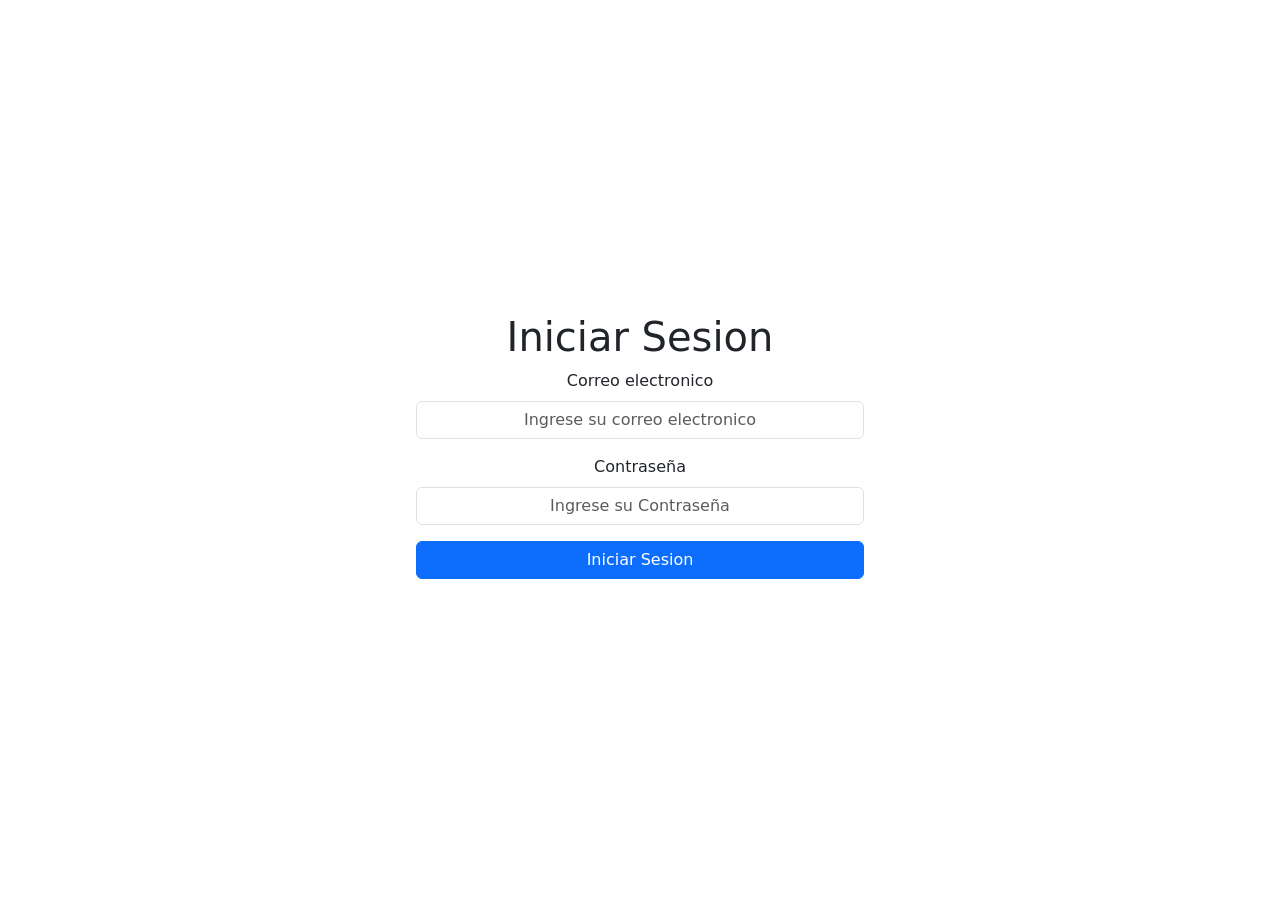
<file: EF1/login.html>
<!DOCTYPE html>
<html lang="es">
<head>
    <meta charset="UTF-8">
    <meta name="viewport" content="width=device-width, initial-scale=1.0">
    <title></title>
    <link href="https://cdn.jsdelivr.net/npm/bootstrap@5.3.8/dist/css/bootstrap.min.css" rel="stylesheet" integrity="sha384-sRIl4kxILFvY47J16cr9ZwB07vP4J8+LH7qKQnuqkuIAvNWLzeN8tE5YBujZqJLB" crossorigin="anonymous">
    <link rel="stylesheet" href="assets/styles.css">
</head>
<body>
    <div class="container text-center bg-body">
        <div class="row justify-content-center align-items-center vh-100">
            <div class="col-md-5">
                <h1>Iniciar Sesion</h1>
                <form id="loginform">

                    <div class="mb-3">
                        <label for="mail" class="form-label">Correo electronico</label>
                        <input type="text" class="form-control text-center" id="mail" placeholder="Ingrese su correo electronico">
                    </div>

                    <div class="mb-3">
                        <label for="password" class="form-label">
                            Contraseña
                        </label>
                        <input 
                            type="password"
                            id="password"
                            class="form-control text-center"
                            placeholder="Ingrese su Contraseña">
                    </div>

                    <button
                        type="submit"
                        class="btn btn-primary w-100">
                        Iniciar Sesion
                    </button>
                    <div id="mensaje" class="text-center mt-3"></div>
                </form>
            </div>
            </div>
            <div class="imgBox row">
                <img src="assets/img/background01.jpg" alt="">
            </div>
        </div> 
    </div>

    <script src="script.js"></script>
</body>
</html>
</html>
</file>
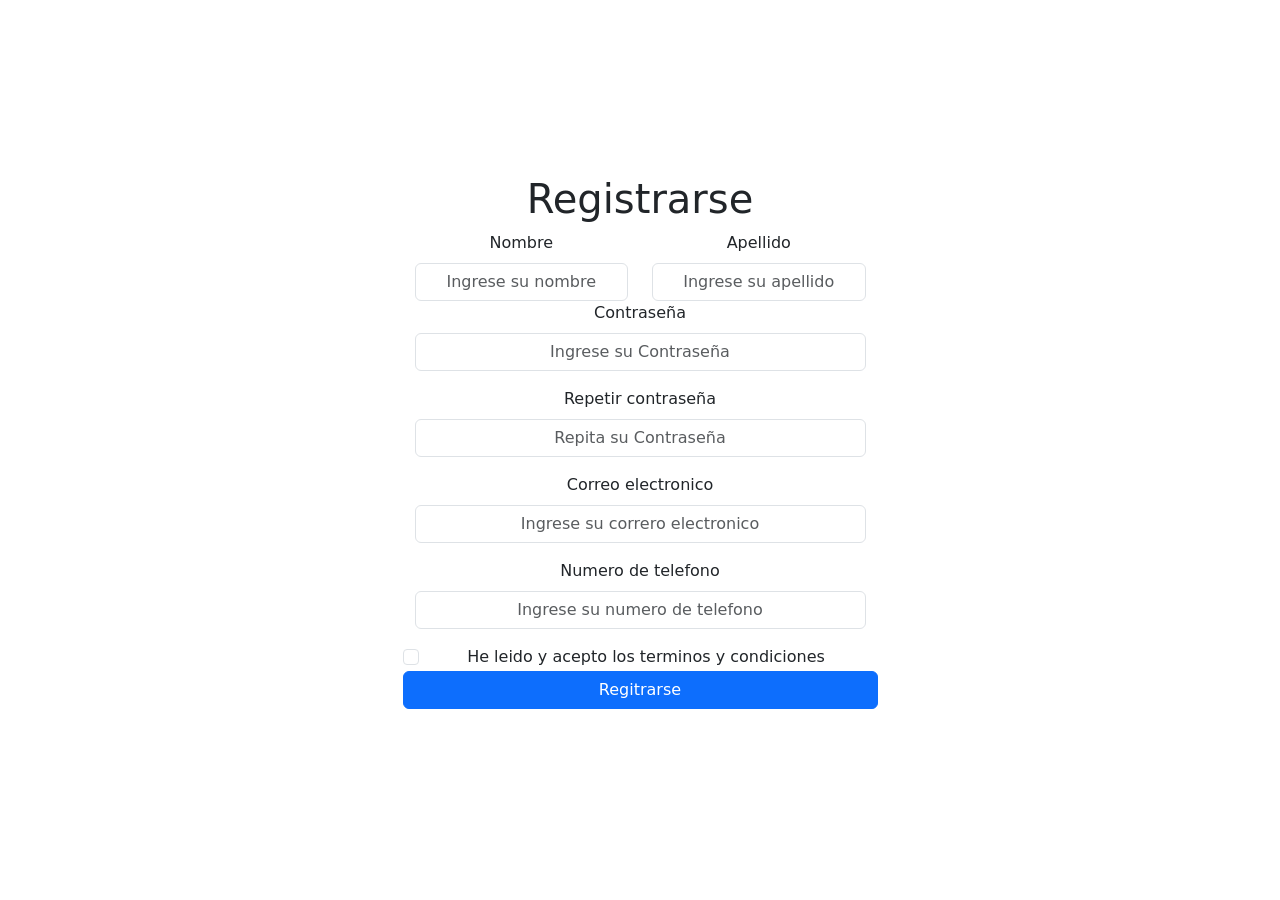
<file: EF1/signup.html>
<!DOCTYPE html>
<html lang="es">
<head>
    <meta charset="UTF-8">
    <meta name="viewport" content="width=device-width, initial-scale=1.0">
    <title>Registrarse</title>
    <link href="https://cdn.jsdelivr.net/npm/bootstrap@5.3.8/dist/css/bootstrap.min.css" rel="stylesheet" integrity="sha384-sRIl4kxILFvY47J16cr9ZwB07vP4J8+LH7qKQnuqkuIAvNWLzeN8tE5YBujZqJLB" crossorigin="anonymous">
</head>
<body>
    <div class="container text-center">
        <div class="row justify-content-center align-items-center vh-100">
            <div class="col-md-5">
                <h1>Registrarse</h1>
                <form id="signupform" class="row">

                    <div class="col-md-6">
                        <label for="nombre" class="form-label">Nombre</label>
                        <input type="text" class="form-control text-center" id="nombre" placeholder="Ingrese su nombre">
                    </div>

                    <div class="col-md-6">
                        <label for="nombre" class="form-label">Apellido</label>
                        <input type="text" class="form-control text-center" id="apellido" placeholder="Ingrese su apellido">
                    </div>

                    <div class="mb-3">
                        <label for="password" class="form-label">
                            Contraseña
                        </label>
                        <input 
                            type="password"
                            id="password"
                            class="form-control text-center"
                            placeholder="Ingrese su Contraseña">
                    </div>

                    <div class="mb-3">
                        <label for="password2" class="form-label">
                            Repetir contraseña
                        </label>
                        <input 
                            type="password"
                            id="password2"
                            class="form-control text-center"
                            placeholder="Repita su Contraseña">
                    </div>

                    <div class="mb-3">
                        <label for="mail" class="form-label">
                            Correo electronico
                        </label>
                        <input 
                            type="text"
                            id="mail"
                            class="form-control text-center"
                            placeholder="Ingrese su correro electronico">
                    </div>

                    <div class="mb-3">
                        <label for="phone" class="form-label">
                            Numero de telefono
                        </label>
                        <input 
                            type="tel"
                            id="phone"
                            class="form-control text-center"
                            placeholder="Ingrese su numero de telefono">
                    </div>

                    <div class="form-check">
                        <input class="form-check-input" type="checkbox" value="false" id="terminos">
                        <label class="form-check-label" for="terminos">He leido y acepto los terminos y condiciones</label>
                    </div>

                    <button
                        type="submit"
                        class="btn btn-primary w-100">
                        Regitrarse
                    </button>
                    <div id="mensaje2" class="text-center mt-3"></div>
                </form>
            </div>
            </div>
            </div> 
        </div>
    <script src="script2.js"></script>
</body>
</html>
</file>
<file: EF1/assets/styles.css>
.container{
    border: 4px solid white;
    position: relative;
    overflow: hidden;

}

.loginform{
    min-height: 300px;
}

.imgBox{
    position: absolute;
    top: 0;
    let: 0;
    width: 100%;
    z-index: -1;
}

.imgBox img{
    width: 100%;
    margin: 0;
}
</file>
